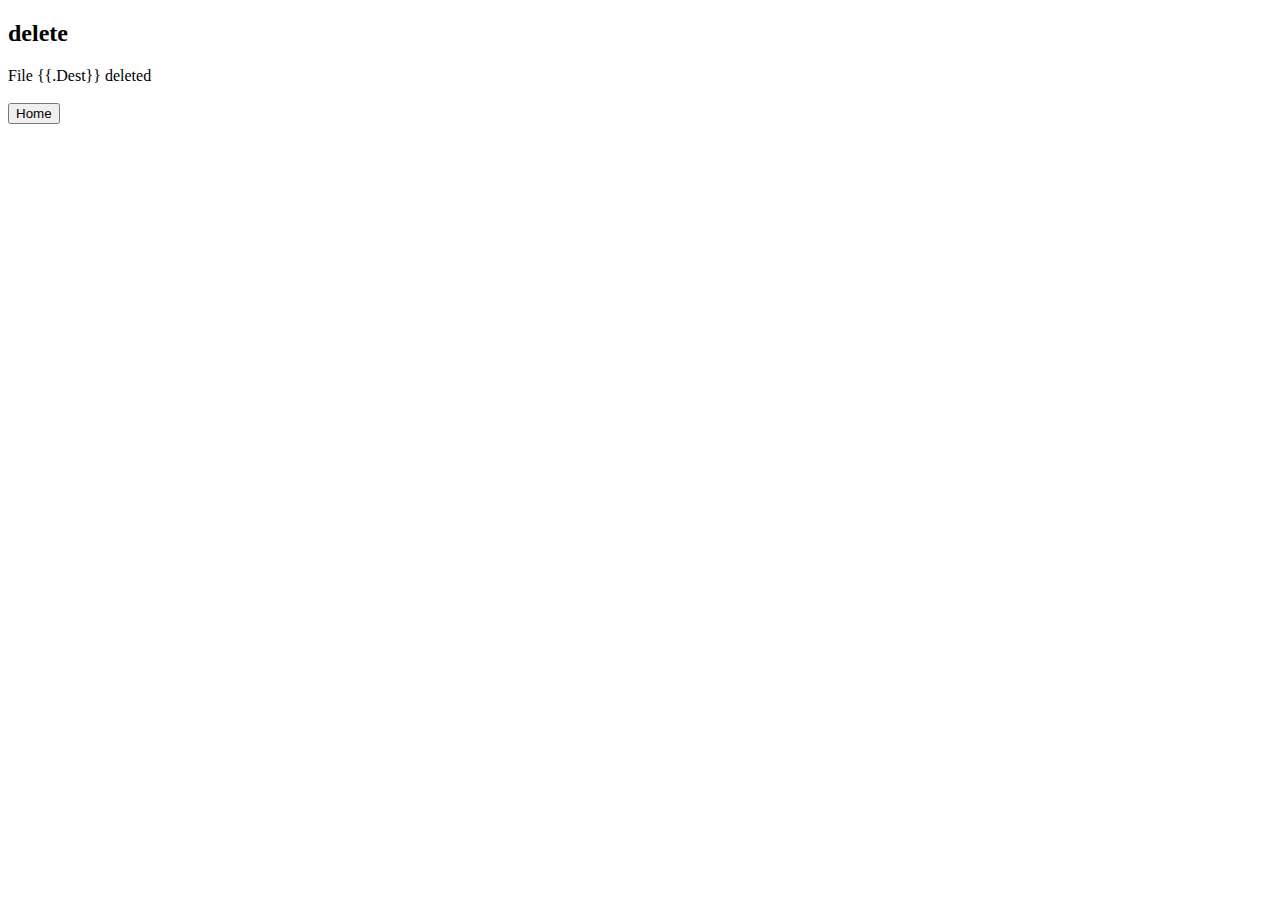
<file: FtpWebServer/delete.html>
<!DOCTYPE html>
<html lang="en">
<head>
    <meta charset="UTF-8">
    <meta name="viewport" content="width=device-width, initial-scale=1">
    <title>FTP Client</title>
</head>
<body>
    <h2>delete</h2>
    File {{.Dest}} deleted
    <br><br>
    <form action="home">
        <input type="submit" value="Home" name="Submit"/>
    </form>
</body>
</html>
</file>
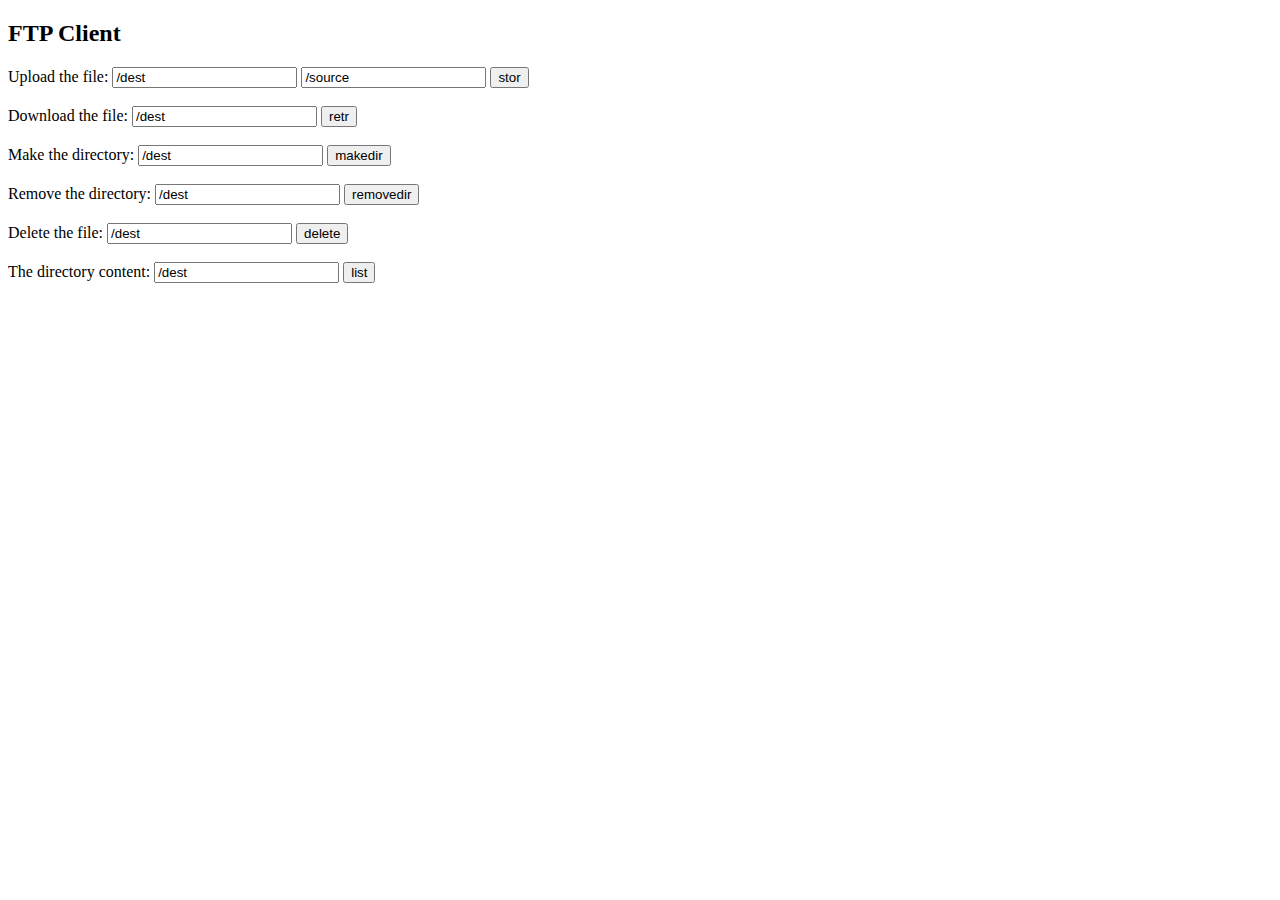
<file: FtpWebServer/home.html>
<!DOCTYPE html>
<html lang="en">
<head>
    <meta charset="UTF-8">
    <meta name="viewport" content="width=device-width, initial-scale=1">
    <title>FTP Client</title>
</head>
<body>
<div>
    <h2>FTP Client</h2>
    <form method="post" action="stor">
        Upload the file:
        <input type="text" name="dest" value="/dest">
        <input type="text" name="source" value="/source">
        <input type="submit" value="stor"><br><br>
    </form>
    <form method="post" action="retr">
        Download the file:
        <input type="text" name="dest" value="/dest">
        <input type="submit" value="retr"><br><br >
    </form>
    <form method="post" action="makedir">
        Make the directory:
        <input type="text" name="dest" value="/dest">
        <input type="submit" value="makedir"><br><br >
    </form>
    <form method="post" action="removedir">
        Remove the directory:
        <input type="text" name="dest" value="/dest">
        <input type="submit" value="removedir"><br><br >
    </form>
    <form method="post" action="delete">
        Delete the file:
        <input type="text" name="dest" value="/dest">
        <input type="submit" value="delete"><br><br >
    </form>
    <form method="post" action="list">
        The directory content:
        <input type="text" name="dest" value="/dest">
        <input type="submit" value="list"><br><br >
    </form>
</div>
</body>
</html>
</file>
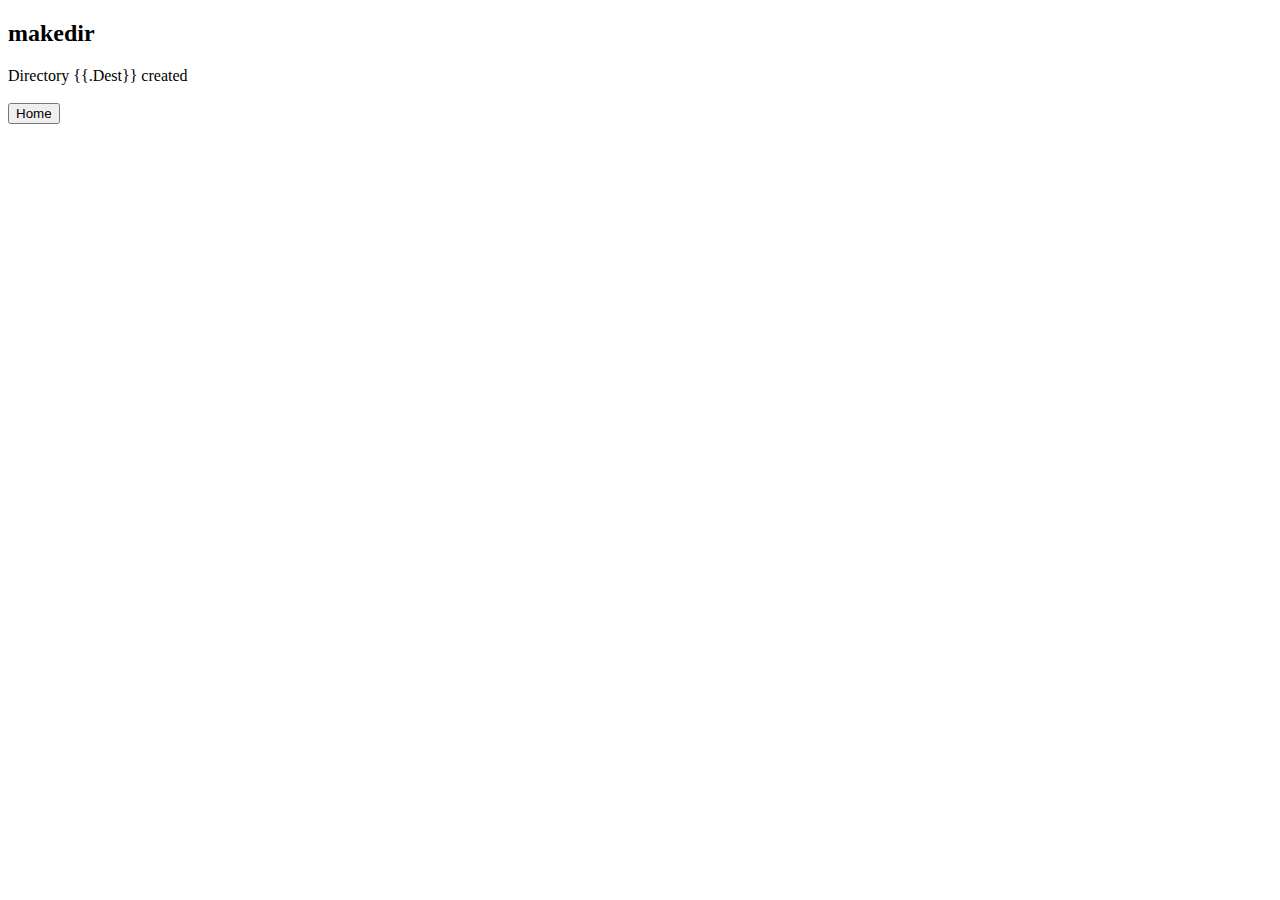
<file: FtpWebServer/makedir.html>
<!DOCTYPE html>
<html lang="en">
<head>
    <meta charset="UTF-8">
    <meta name="viewport" content="width=device-width, initial-scale=1">
    <title>FTP Client</title>
</head>
<body>
    <h2>makedir</h2>
    Directory {{.Dest}} created
    <br><br>
    <form action="home">
        <input type="submit" value="Home" name="Submit"/>
    </form>
</body>
</html>
</file>
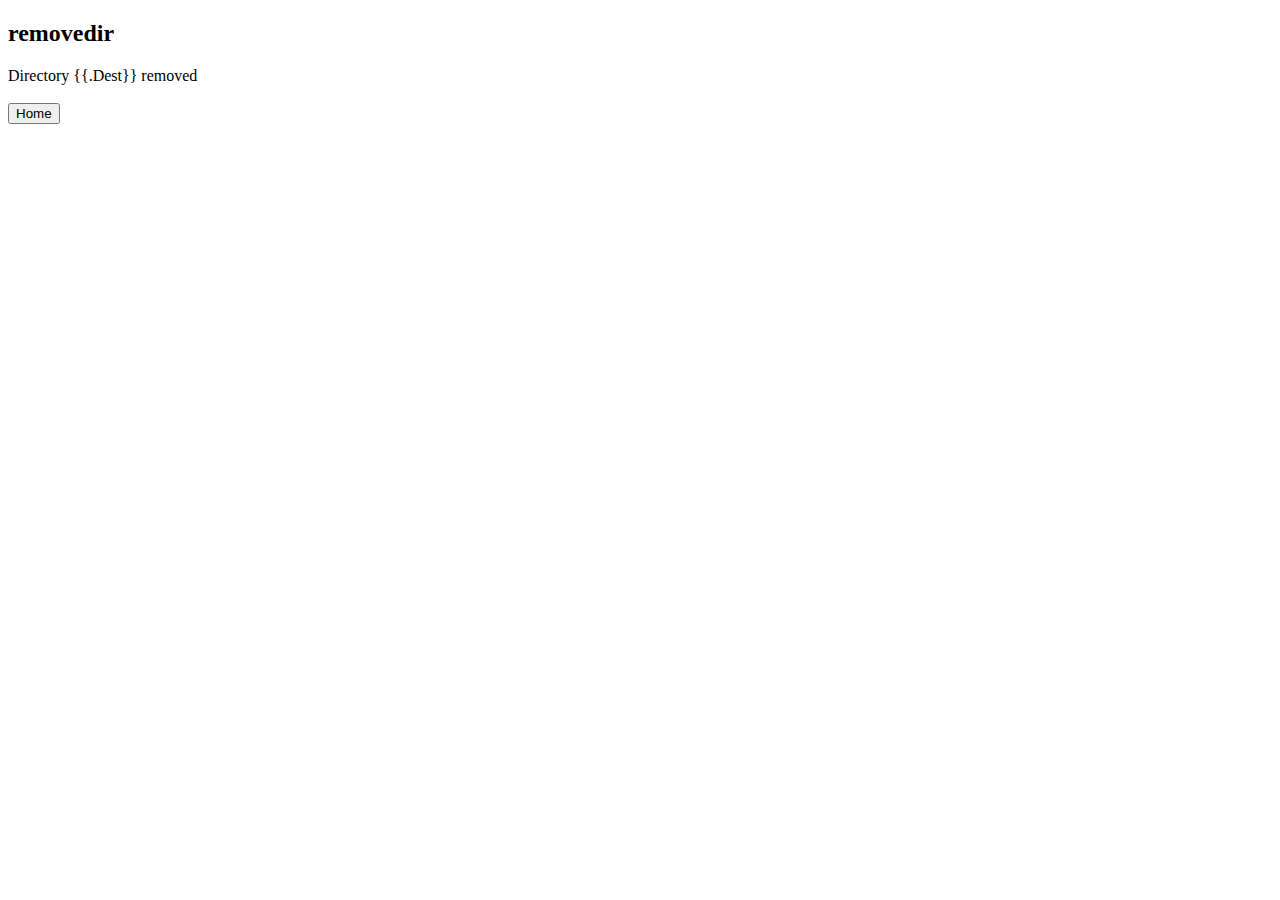
<file: FtpWebServer/removedir.html>
<!DOCTYPE html>
<html lang="en">
<head>
    <meta charset="UTF-8">
    <meta name="viewport" content="width=device-width, initial-scale=1">
    <title>FTP Client</title>
</head>
<body>
    <h2>removedir</h2>
    Directory {{.Dest}} removed
    <br><br>
    <form action="home">
        <input type="submit" value="Home" name="Submit"/>
    </form>
</body>
</html>
</file>
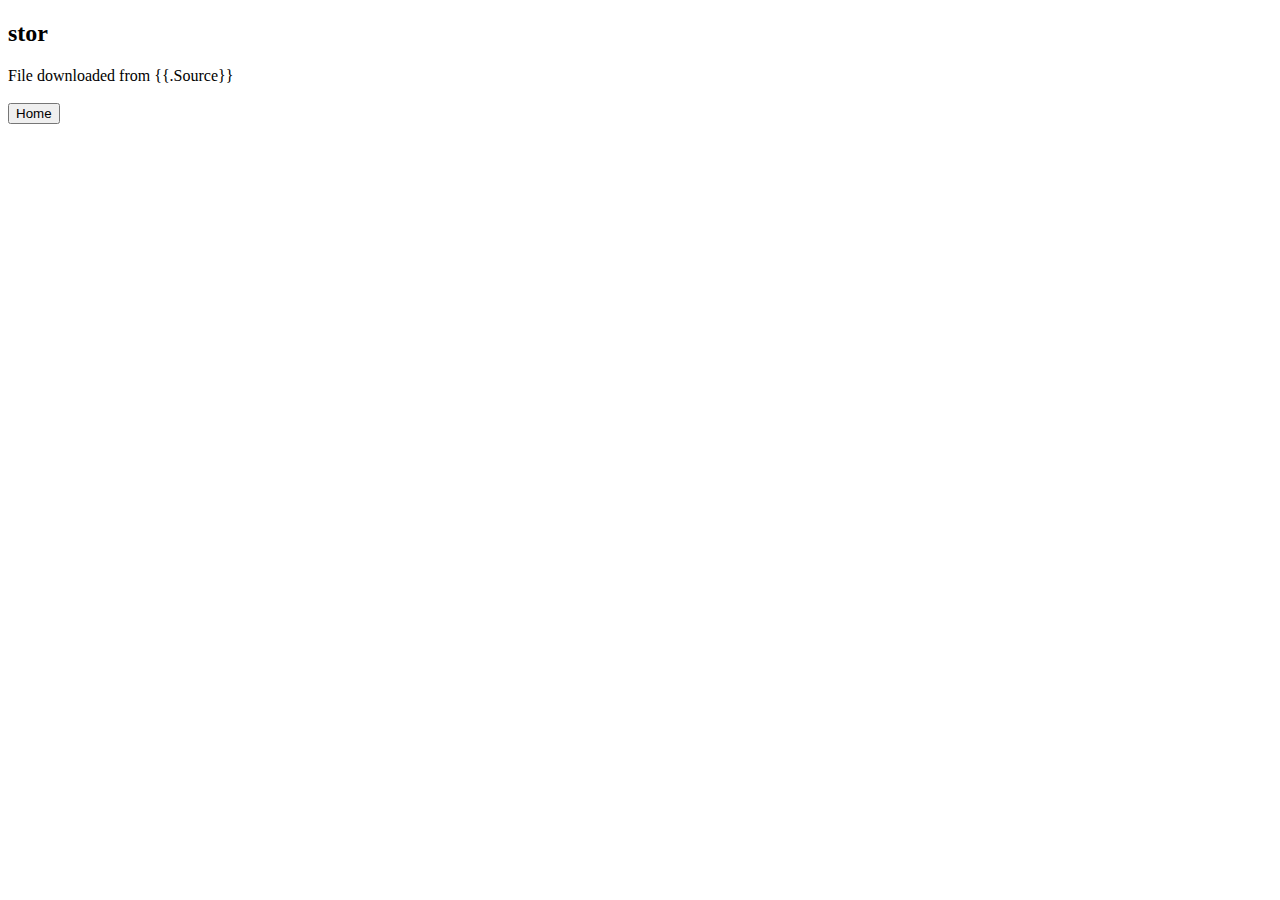
<file: FtpWebServer/retr.html>
<!DOCTYPE html>
<html lang="en">
<head>
    <meta charset="UTF-8">
    <meta name="viewport" content="width=device-width, initial-scale=1">
    <title>FTP Client</title>
</head>
<body>
    <h2>stor</h2>
    File downloaded from {{.Source}}
    <br><br>
    <form action="home">
        <input type="submit" value="Home" name="Submit"/>
    </form>
</body>
</html>
</file>
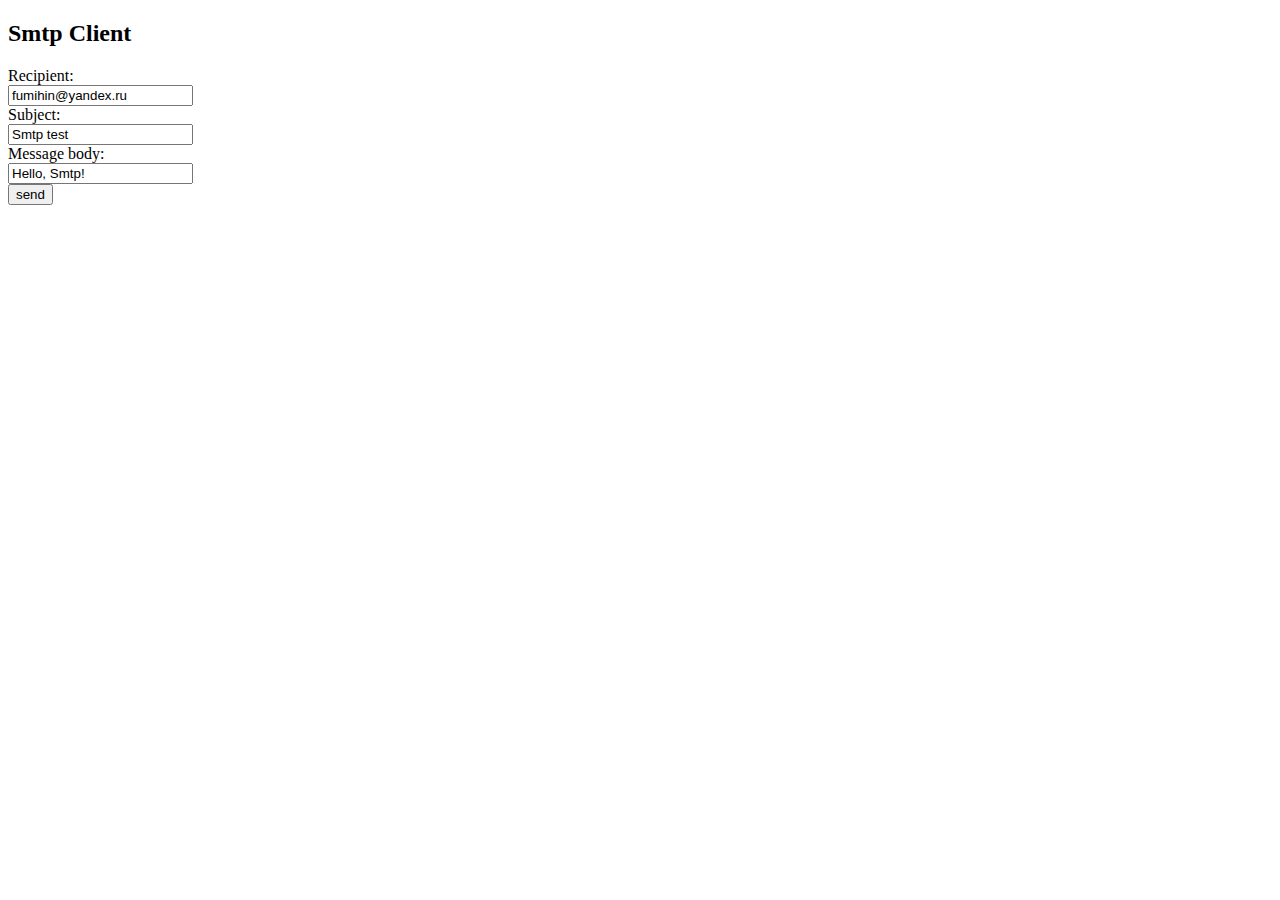
<file: SmtpWebCLient/home.html>
<!DOCTYPE html>
<html lang="en">
<head>
    <meta charset="UTF-8">
    <meta name="viewport" content="width=device-width, initial-scale=1">
    <title>Smtp Client</title>
</head>
<body>
<div>
    <h2>Smtp Client</h2>
    <form method="GET">
        Recipient:<br>
        <input type="text" name="recipient" value="fumihin@yandex.ru"><br>
        Subject:<br>
        <input type="text" name="subject" value="Smtp test"><br>
        Message body:<br>
        <input type="text" name="message" value="Hello, Smtp!"><br>
        <button name="button" value="button">send</button><br><br >
    </form>
</div>
</body>
</html>
</file>
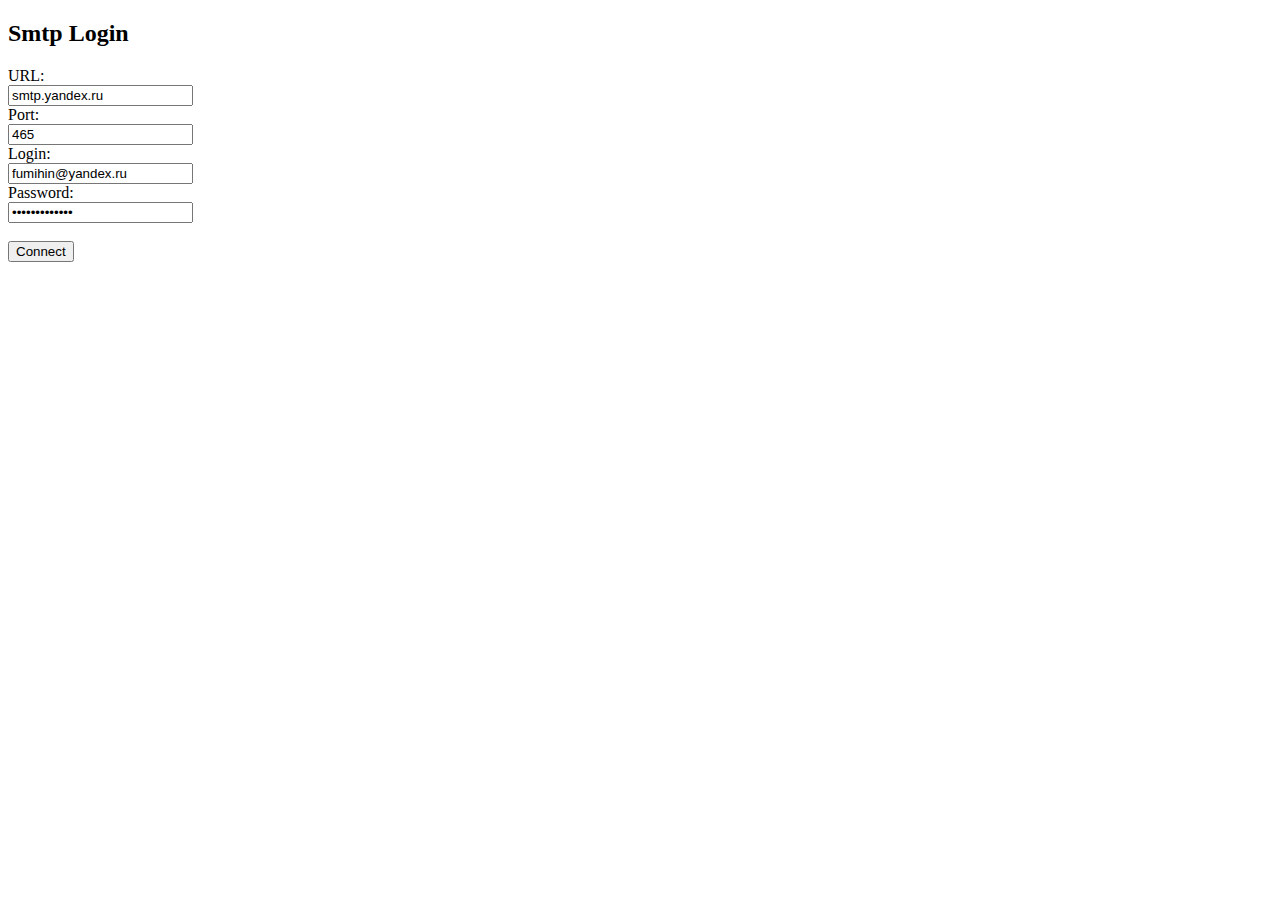
<file: SmtpWebCLient/login.html>
<!DOCTYPE html>
<html lang="en">
<head>
    <meta charset="UTF-8">
    <meta name="viewport" content="width=device-width, initial-scale=1">
    <title>Smtp Client</title>
</head>
<body>
<div>
    <form method="post" action="home">
        <h2>Smtp Login</h2>
        URL:<br>
        <input type="text" name="url" value="smtp.yandex.ru">
        <br>
        Port:<br>
        <input type="text" name="port" value="465">
        <br>
        Login:<br>
        <input type="text" name="login" value="fumihin@yandex.ru">
        <br>
        Password:<br>
        <input type="password" name="password" value="gehue76ujybim">
        <br><br>
        <input type="submit" value="Connect">
    </form>
</div>
</body>
</html>
</file>
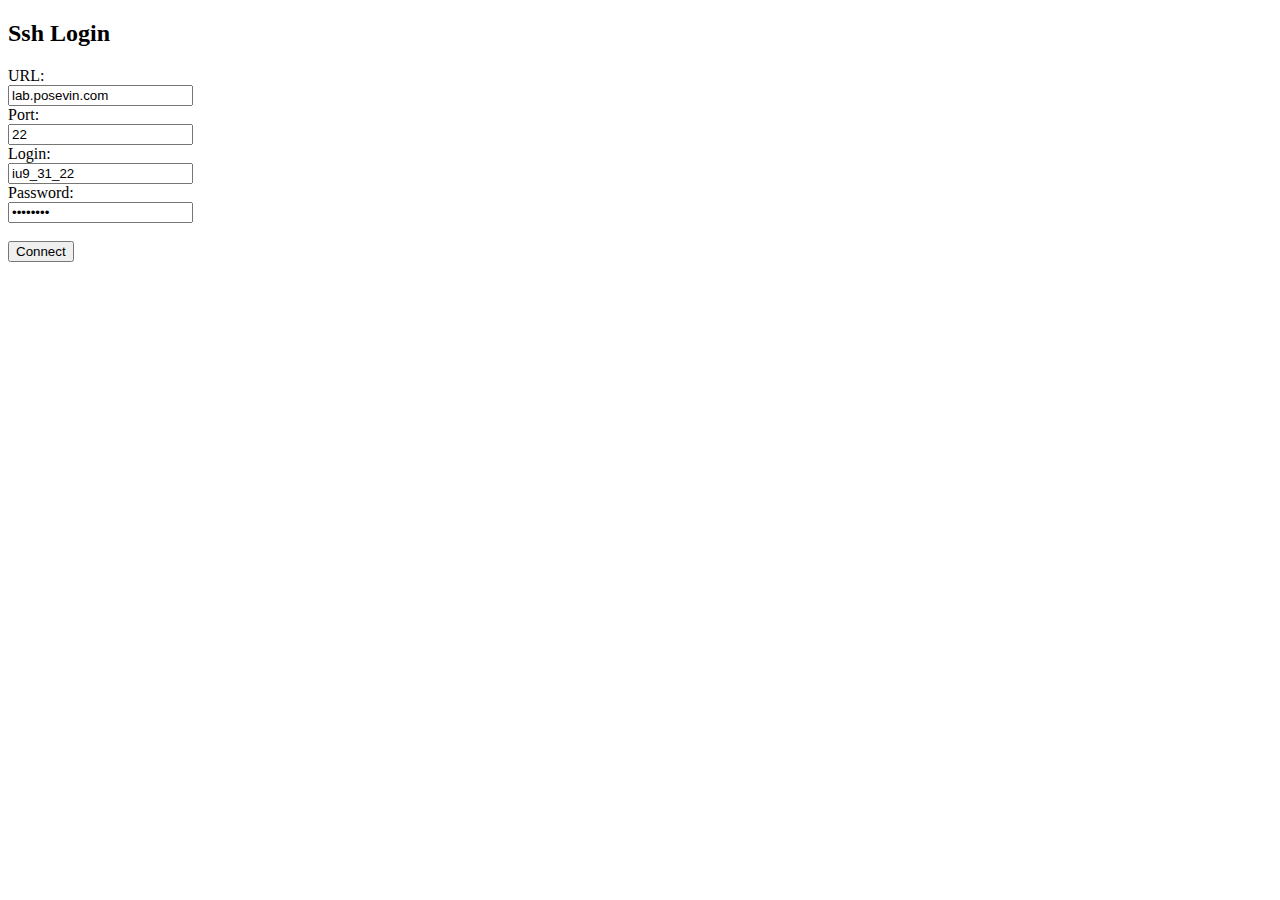
<file: SshWebClient/home.html>
<!DOCTYPE html>
<html lang="en">
<head>
    <meta charset="UTF-8">
    <meta name="viewport" content="width=device-width, initial-scale=1">
    <title>Ssh Client</title>
</head>
<body>
<div>
    <form method="post" action="ssh">
        <h2>Ssh Login</h2>
        URL:<br>
        <input type="text" name="url" value="lab.posevin.com">
        <br>
        Port:<br>
        <input type="text" name="port" value="22">
        <br>
        Login:<br>
        <input type="text" name="login" value="iu9_31_22">
        <br>
        Password:<br>
        <input type="password" name="password" value="Fm4Irnzv">
        <br><br>
        <input type="submit" value="Connect">
    </form>
</div>
</body>
</html>
</file>
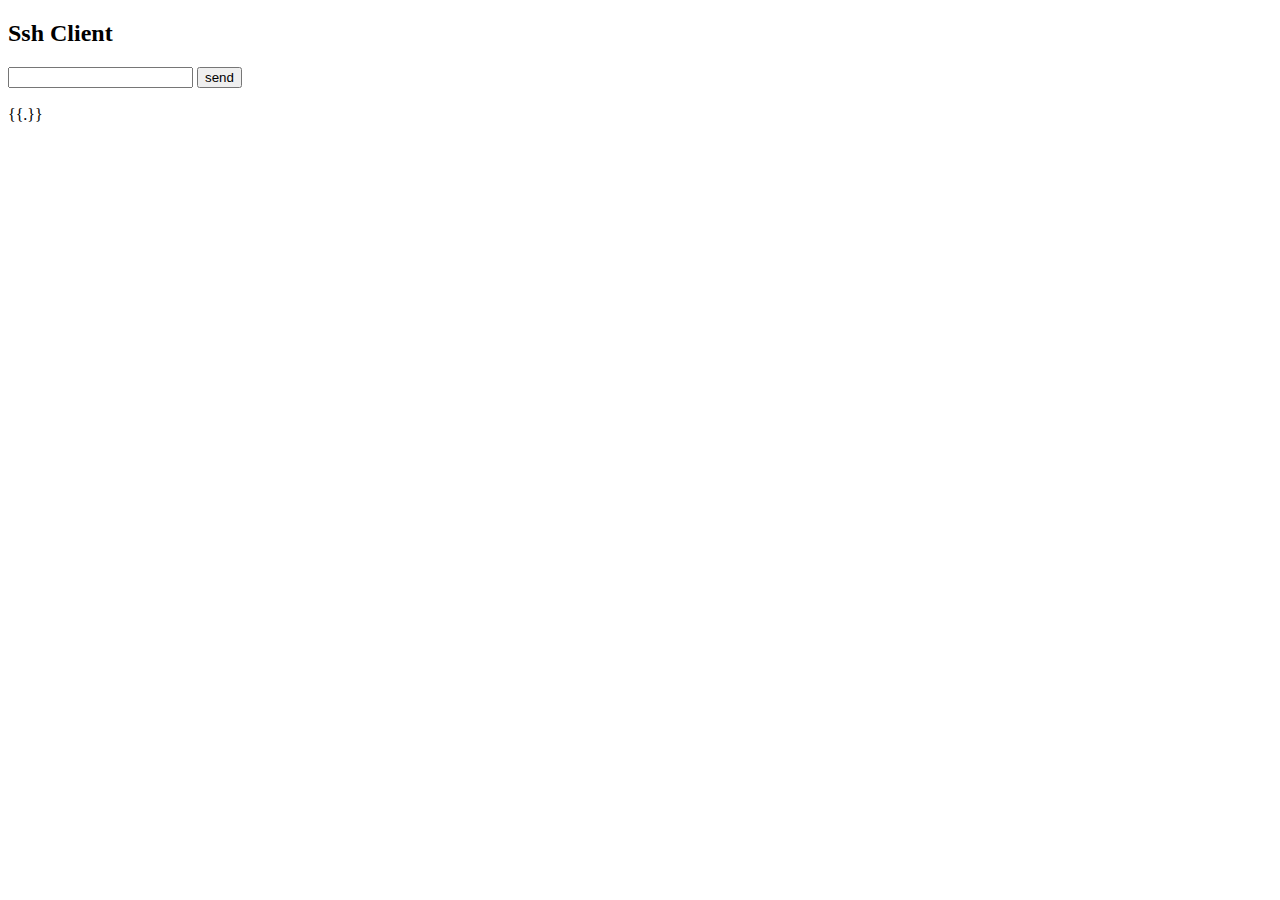
<file: SshWebClient/ssh.html>
<!DOCTYPE html>
<html lang="en">
<head>
    <meta charset="UTF-8">
    <meta name="viewport" content="width=device-width, initial-scale=1">
    <title>Ssh Client</title>
</head>
<body>
<div>
    <h2>Ssh Client</h2>
    <form method="GET">
        <input type="text" name="req" value="">
        <button name="button" value="button">send</button><br><br>
    </form>
    {{.}}
</div>
</body>
</html>
</file>
